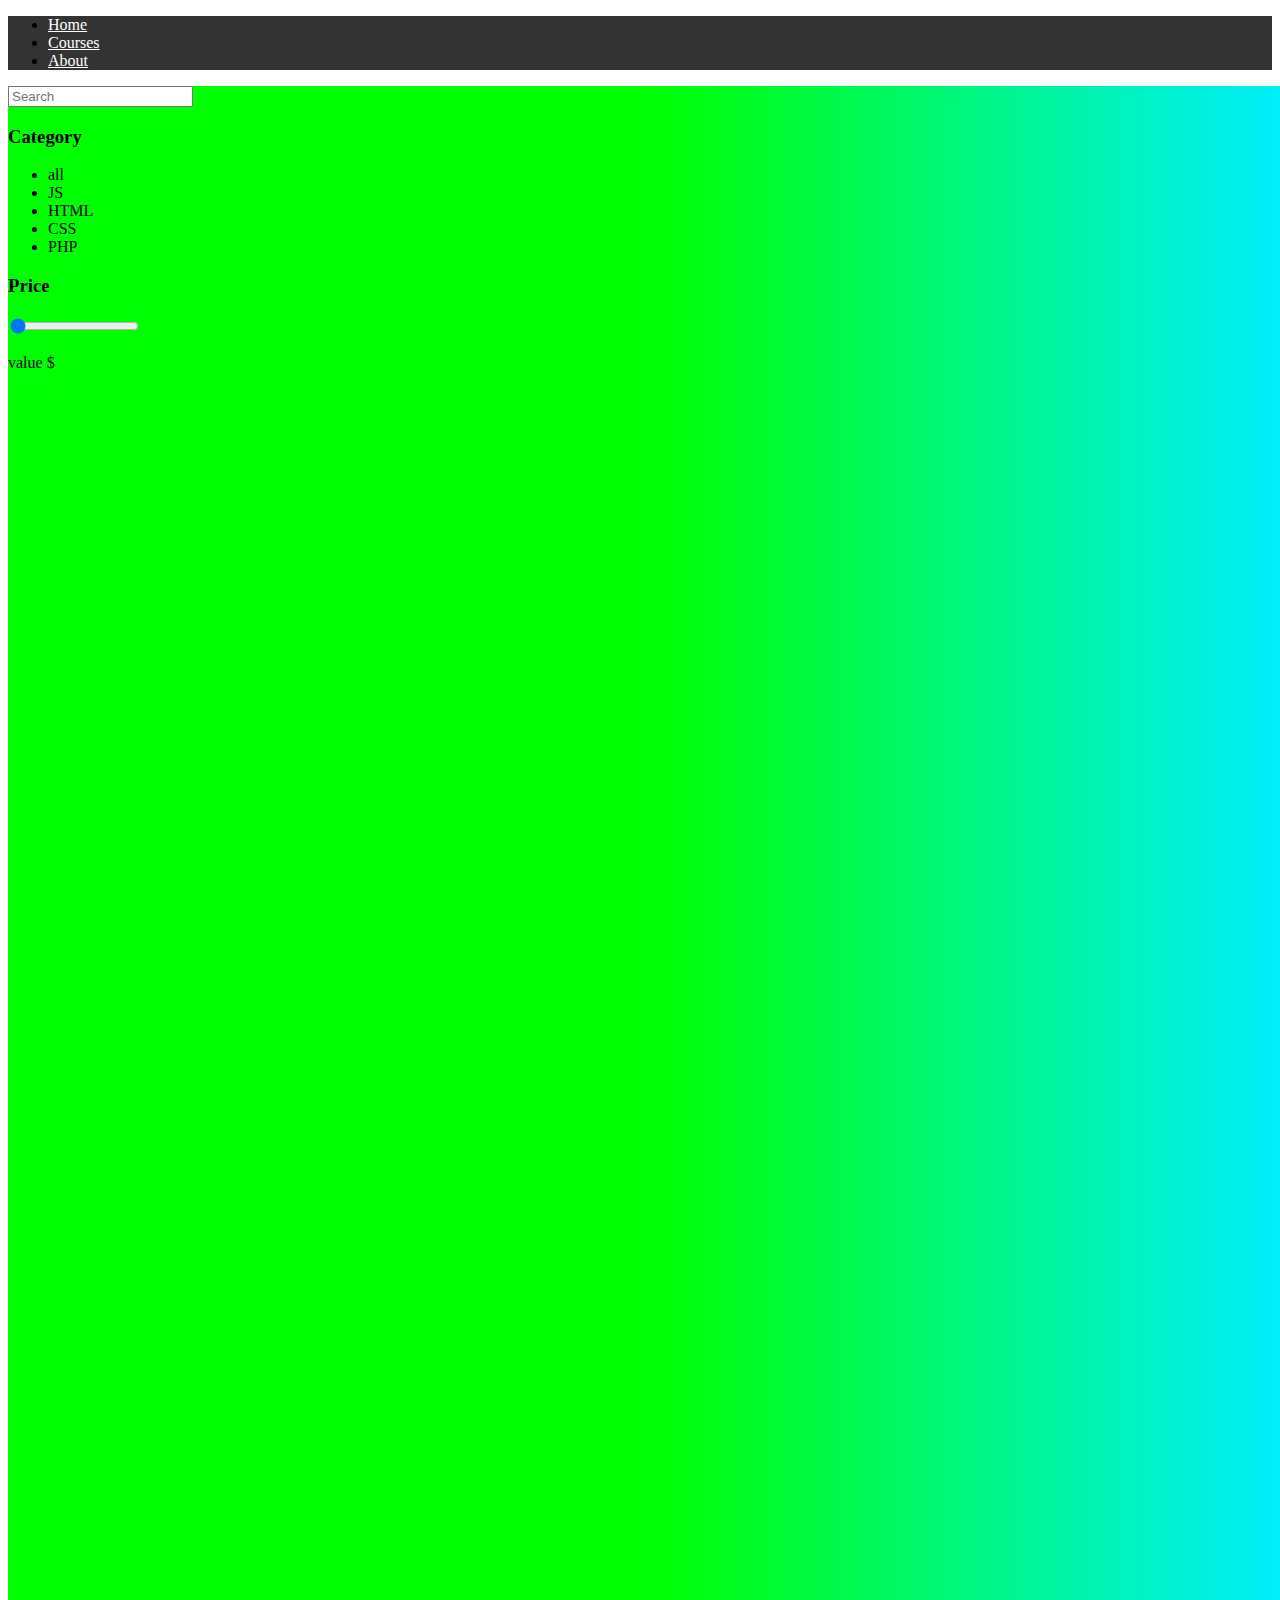
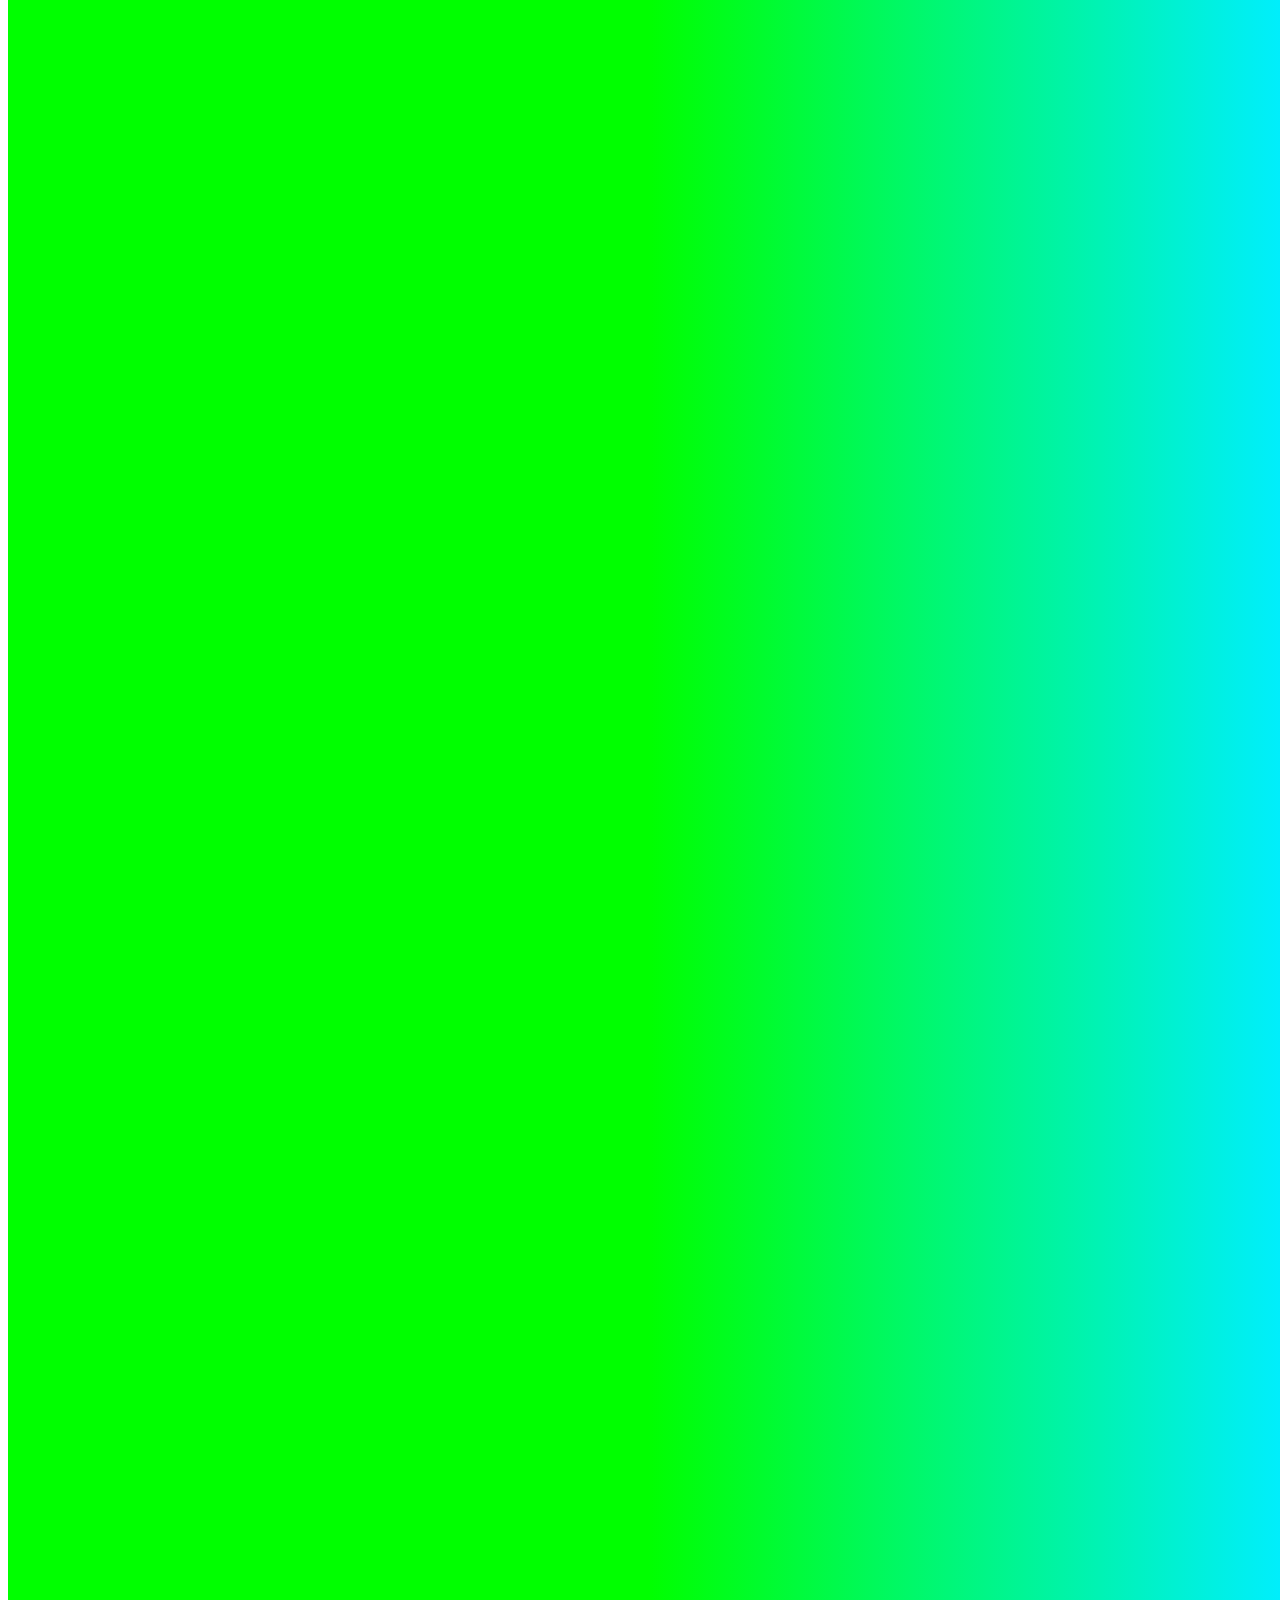
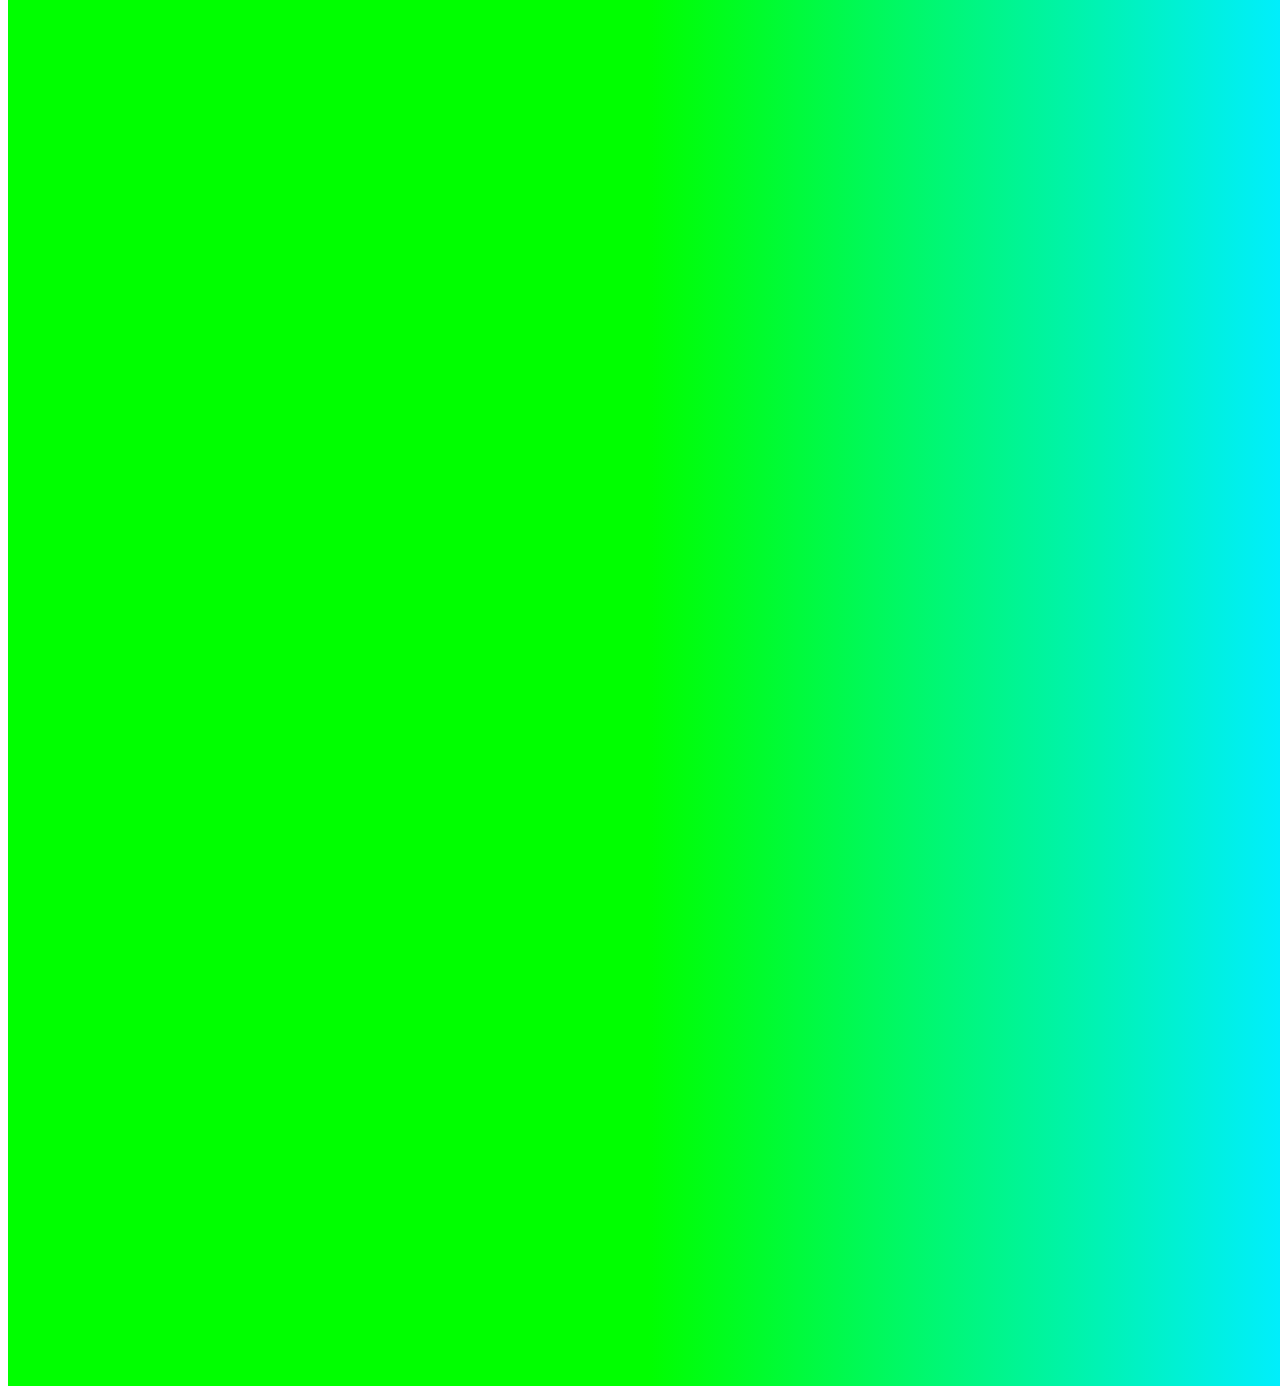
<file: index.html>
<!DOCTYPE html>
<html lang="en">
  <head>
    <meta charset="UTF-8">
    <title>Document</title>
    <!-- CSS only -->
    <link
      rel="stylesheet"
      href="https://cdn.jsdelivr.net/npm/bootstrap@5.2.3/dist/css/bootstrap.min.css"
      integrity="sha384-rbsA2VBKQhggwzxH7pPCaAqO46MgnOM80zW1RWuH61DGLwZJEdK2Kadq2F9CUG65"
      crossorigin="anonymous"
    />
    <style>
      .navbar {
        background-color: #333;
      }

      .nav-link {
        color: white;
      }

      .nav-link:hover,
      .nav-link:focus {
        color: lightgrey;
      }

      .gradient {
        background: linear-gradient(to right, #00ff00, #00ff00, #00eeff);
        position: absolute;
        height: 500vh;
        width: 100%;
      }
    </style>
  </head>
  <body>
    <nav class="navbar navbar-expand-lg navbar-dark">
      <div class="collapse navbar-collapse" id="navbarNav">
        <ul class="navbar-nav">
          <li class="nav-item active">
            <a class="nav-link" href="login.html">Home</a>
          </li>
          <li class="nav-item">
            <a class="nav-link" href="index.html">Courses</a>
          </li>
          <li class="nav-item">
            <a class="nav-link" href="https://github.com/souhailelka?tab=repositories">About</a>
          </li>
        </ul>
      </div>
    </nav>
    <div class="gradient">
      <div id="gradd" class="container d-flex mt-5">
        <div class="col-3 me-3">
          <input type="text" id="search" placeholder="Search" class="form-control" />
          <h3>Category</h3>
          <ul id="categories"></ul>
          <h3>Price</h3>
          <input type="range" id="PriceInput" value="0" min="0" step="2" value="150" />
          <p>value $ <span id="valPrice"></span></p>
        </div>
        <div class="col-9 d-flex flex-wrap content"></div>
      </div>
    </div>
    <script src="courses.js"></script>
    <script src="script.js"></script>
  </body>
</html>
</file>
